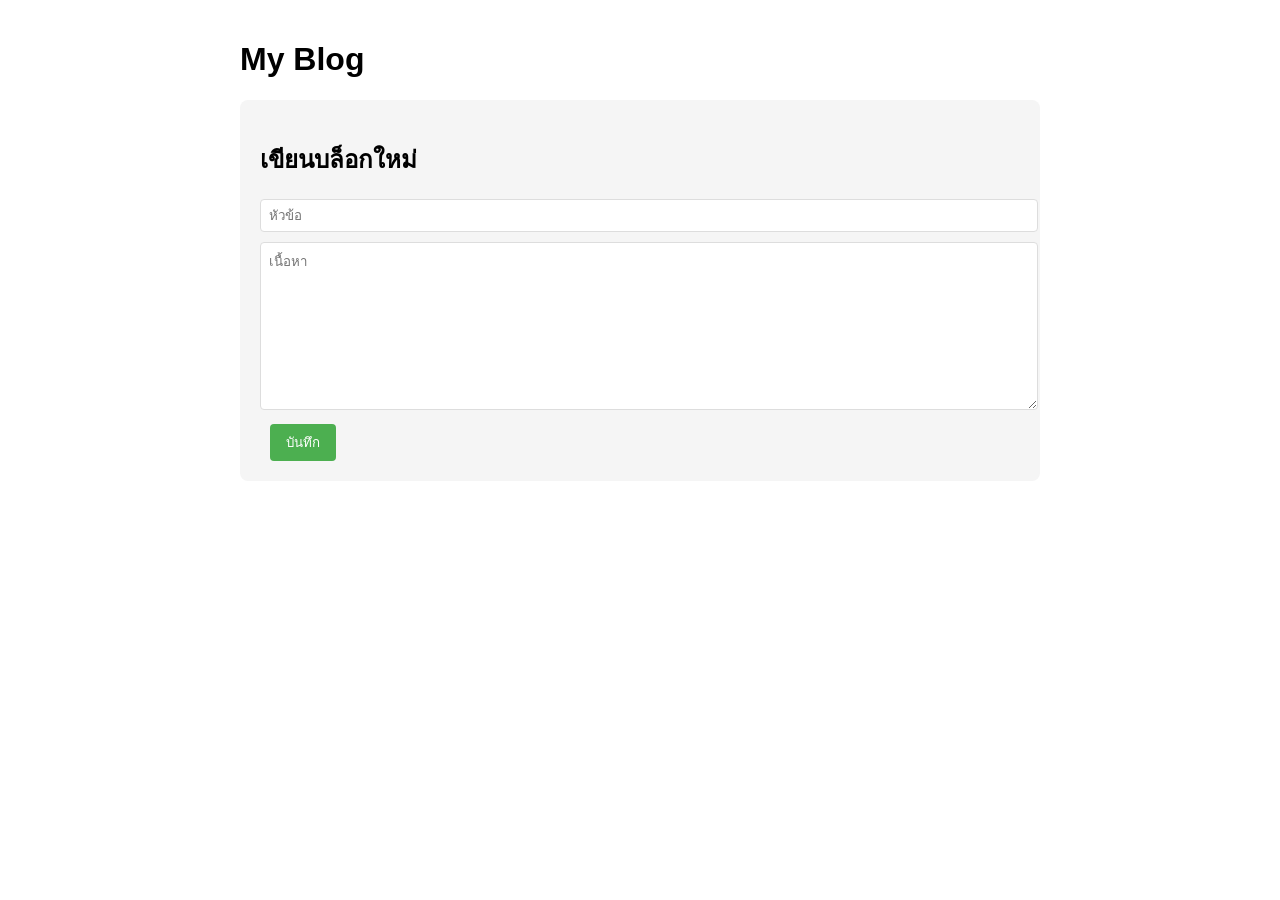
<file: index.html>
<!DOCTYPE html>
 <html lang="th">
  <head>
    <meta charset="UTF-8" />
    <meta name="viewport" content="width=device-width, initial-scale=1.0" />
    <title>My Blog</title>
    <link rel="stylesheet" href="style.css" />
  </head>
  <body>
    <h1>My Blog</h1>
    <!-- ฟอร์มเขียนบล็อก -->
    <div class="blog-form">
      <h2 id="form-title">เขียนบล็อกใหม่</h2>
      <form id="blog-form">
        <input type="hidden" id="edit-id" />
        <input type="text" id="title" placeholder="หัวข้อ" required />
        <textarea id="content" placeholder="เนื้อหา" required></textarea>
        <button type="submit" class="btn-submit">บันทึก</button>
        <button type="button" id="cancel-btn" class="hidden">ยกเลิก</button>
      </form>
    </div>
    <!-- รายการบล็อก -->
    <div id="blog-list">
      <!-- JavaScript จะเพิ่มบล็อกที่นี้ -->
    </div>
    <script src="script.js"></script>
  </body>
 </html>
</file>
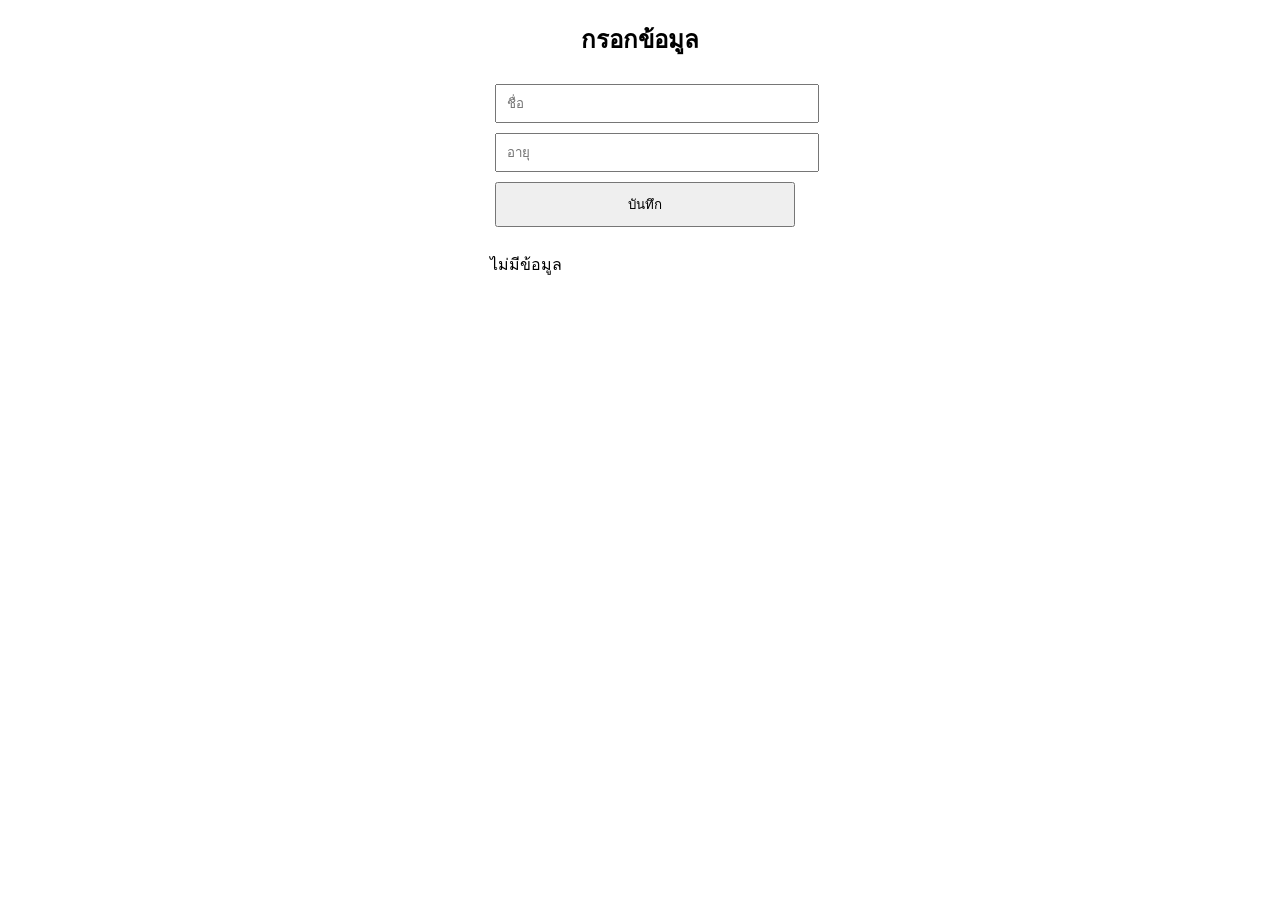
<file: from.html>
<!DOCTYPE html>
<html lang="th">
<head>
    <meta charset="UTF-8">
    <meta name="viewport" content="width=device-width, initial-scale=1.0">
    <title>บันทึกข้อมูลลง Local Storage</title>
    <style>
        body { font-family: Arial, sans-serif; }
        .container { width: 300px; margin: 20px auto; text-align: center; }
        input, button { margin: 5px; padding: 10px; width: 100%; }
        .list { margin-top: 20px; text-align: left; }
    </style>
</head>
<body>
    <div class="container">
        <h2>กรอกข้อมูล</h2>
        <input type="text" id="name" placeholder="ชื่อ">
        <input type="number" id="age" placeholder="อายุ">
        <button onclick="saveData()">บันทึก</button>
        <div class="list" id="output"></div>
    </div>

    <script>
        // ฟังก์ชันบันทึกข้อมูลลง localStorage
        function saveData() {
            let name = document.getElementById("name").value.trim();
            let age = document.getElementById("age").value.trim();
            
            if (name && age) {
                // ดึงข้อมูลเดิมจาก localStorage หรือสร้างอาร์เรย์ใหม่หากยังไม่มี
                let data = JSON.parse(localStorage.getItem("users")) || [];
                
                // เพิ่มข้อมูลใหม่ลงในอาร์เรย์
                data.push({ name, age });
                
                // บันทึกกลับลง localStorage
                localStorage.setItem("users", JSON.stringify(data));
                
                // ล้างค่าใน input
                document.getElementById("name").value = "";
                document.getElementById("age").value = "";
                
                // แสดงผลข้อมูลใหม่
                render();
            } else {
                alert("กรุณากรอกชื่อและอายุให้ครบถ้วน");
            }
        }

        // ฟังก์ชันแสดงข้อมูลที่บันทึกไว้
        function render() {
            let output = document.getElementById("output");
            let data = JSON.parse(localStorage.getItem("users")) || [];
            
            // ตรวจสอบว่ามีข้อมูลหรือไม่
            if (data.length === 0) {
                output.innerHTML = "<p>ไม่มีข้อมูล</p>";
                return;
            }
            
            // สร้าง HTML แสดงรายการข้อมูล
            output.innerHTML = "<h3>ข้อมูลที่บันทึกไว้</h3>";
            output.innerHTML += "<ul>" + data.map(user => `<li>${user.name} - อายุ ${user.age} ปี</li>`).join("") + "</ul>";
        }

        // เรียก render() เมื่อโหลดหน้าเว็บ เพื่อแสดงข้อมูลที่มีอยู่แล้ว
        window.onload = render;
    </script>
</body>
</html>
</file>
<file: style.css>
body {
    font-family: Arial, sans-serif;
    max-width: 800px;
    margin: 0 auto;
    padding: 20px;
   }
   .blog-form {
    background: #f5f5f5;
    padding: 20px;
    border-radius: 8px;
    margin-bottom: 20px;
   }
   .blog-form input[type="text"],
   .blog-form textarea {
    width: 100%;
    padding: 8px;
    margin-bottom: 10px;
    border: 1px solid #ddd;
    border-radius: 4px;
   }
   .blog-form textarea {
    height: 150px;
    resize: vertical;
   }
   .blog-post {
    background: white;
    padding: 20px;
    margin-bottom: 20px;
    border: 1px solid #ddd;
    border-radius: 8px;
    box-shadow: 0 2px 4px rgba(0, 0, 0, 0.1);
   }
   .blog-title {
    margin: 0 0 10px 0;
    color: #333;
   }
   .blog-date {
    color: #666;
    font-size: 0.9em;
    margin-bottom: 10px;
   }
   .blog-content {
    line-height: 1.6;
    margin-bottom: 15px;
   }
   .blog-actions {
    text-align: right;
    margin-top: 10px;
   }
   button {
    padding: 8px 16px;
    margin-left: 10px;
    border: none;
    border-radius: 4px;
    cursor: pointer;
    transition: background-color 0.3s;
   }
   .btn-submit {
    background: #4caf50;
    color: white;
   }
   .btn-submit:hover {
    background: #45a049;
   }
   .btn-edit {
    background: #2196f3;
    color: white;
   }
  .btn-edit:hover {
    background: #1e87db;
   }
   .btn-delete {
    background: #f44336;
    color: white;
   }
   .btn-delete:hover {
    background: #da190b;
   }
   .hidden {
    display: none;
   }
</file>
